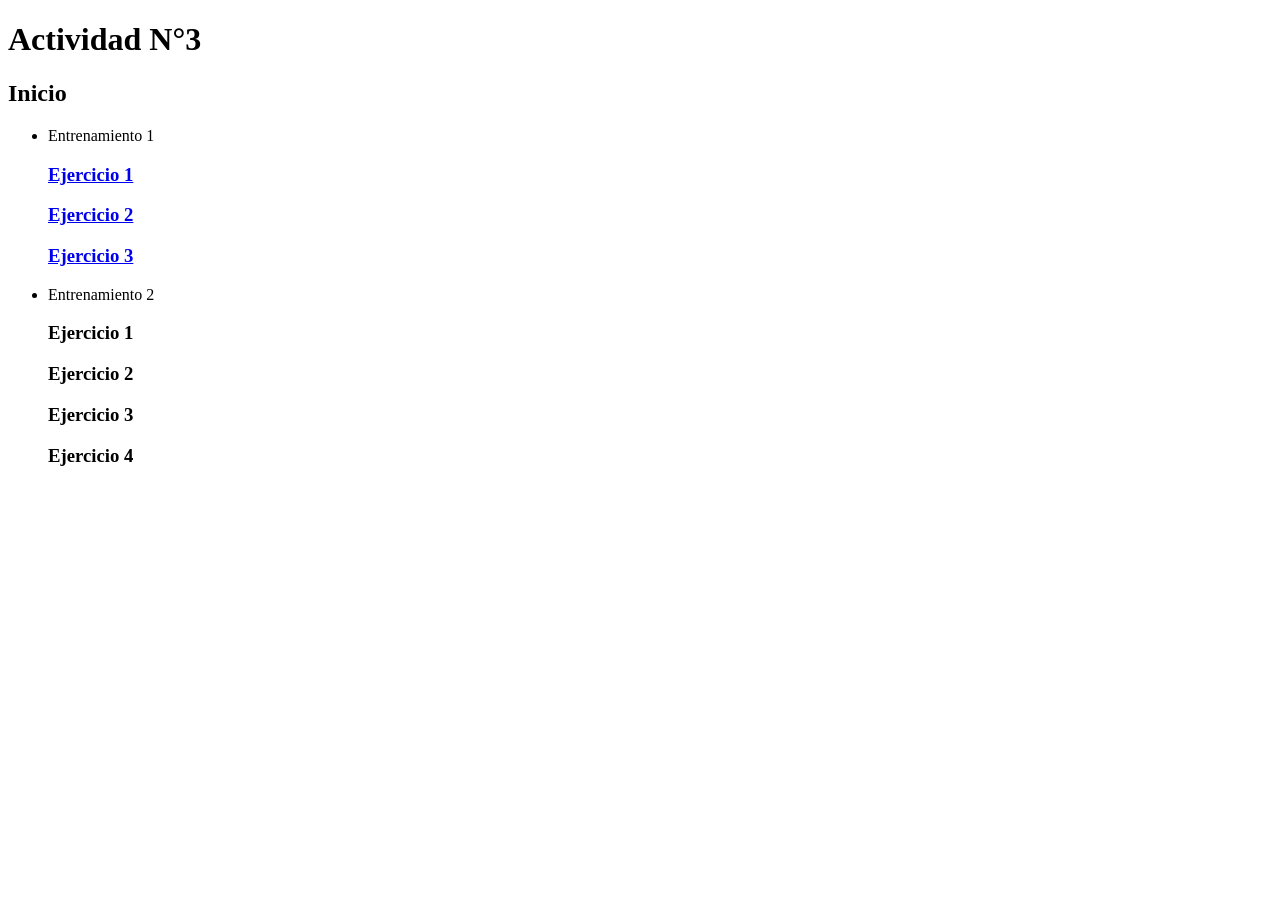
<file: index.html>
<!DOCTYPE html>
<html lang="es">
<head>
    <meta charset="UTF-8">
    <meta name="viewport" content="width=device-width, initial-scale=1.0">
    <title> Actividad 3 PW1 </title>
</head>
<body>
    <header>
        <h1> Actividad N°3 </h1>
    </header>
    <nav>
    <h1> Inicio </h1>
    <ul>
    <li>Entrenamiento 1</li>
        <a href="./entrenamiento_01/ejecicio_01/index.html"><h3>Ejercicio 1</h3></a>
        <a href="./entrenamiento_01/ejercicio_02/index.html"><h3>Ejercicio 2</h3></a>
        <a href="./entrenamiento_01/ejercicio_03/index.html"><h3>Ejercicio 3</h3></a>

    <li>Entrenamiento 2</li>
        <a href="Entrenamiento 2/Modelo 1/index.html"></a><h3>Ejercicio 1</h3></a>
        <a href="Entrenamiento 2/Modelo 2/index.html"></a><h3>Ejercicio 2</h3></a>
        <a href="Entrenamiento 2/Modelo 3/index.html"></a><h3>Ejercicio 3</h3></a>
        <a href="Entrenamiento 2/Modelo 4/index.html"></a><h3>Ejercicio 4</h3></a>
           </ul>
    </nav>

</body>
</html>
</file>
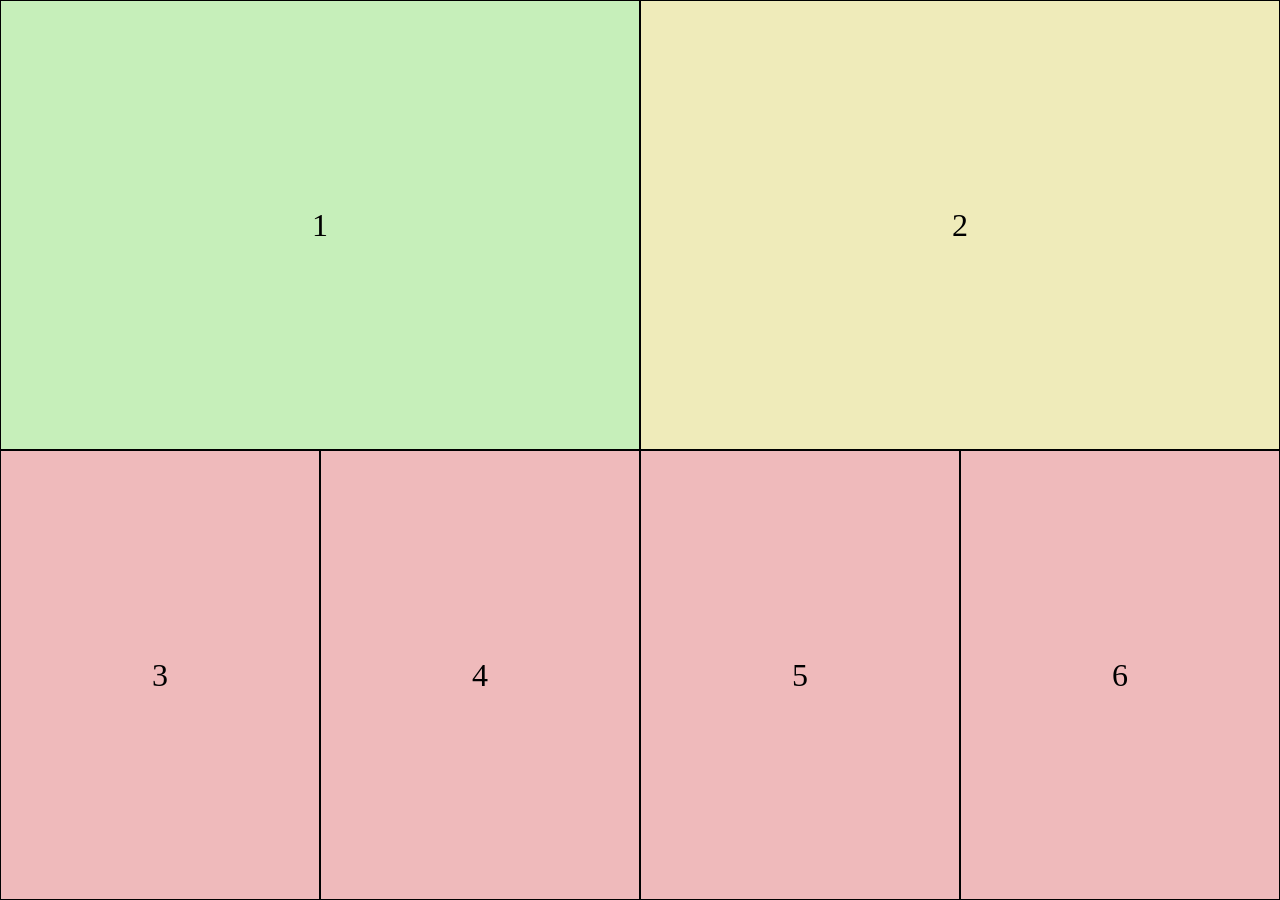
<file: Entrenamiento 2/Modelo 1/index.html>
<!DOCTYPE html>
<html lang="en">
<head>
    <meta charset="UTF-8">
    <meta name="viewport" content="width=device-width, initial-scale=1.0">
    <title>Modelo 1</title>
    <link rel="stylesheet" type="text/css" href="style.css">
</head>
<body>
    <div class="content">
        <div class="grid">
            <div class="box a"> 1 </div>
            <div class="box b"> 2 </div>
            <div class="box c"> 3 </div>
            <div class="box d"> 4 </div>
            <div class="box e"> 5 </div>
            <div class="box f"> 6 </div>
        </div>
    </div>
</body>
</html>
</file>
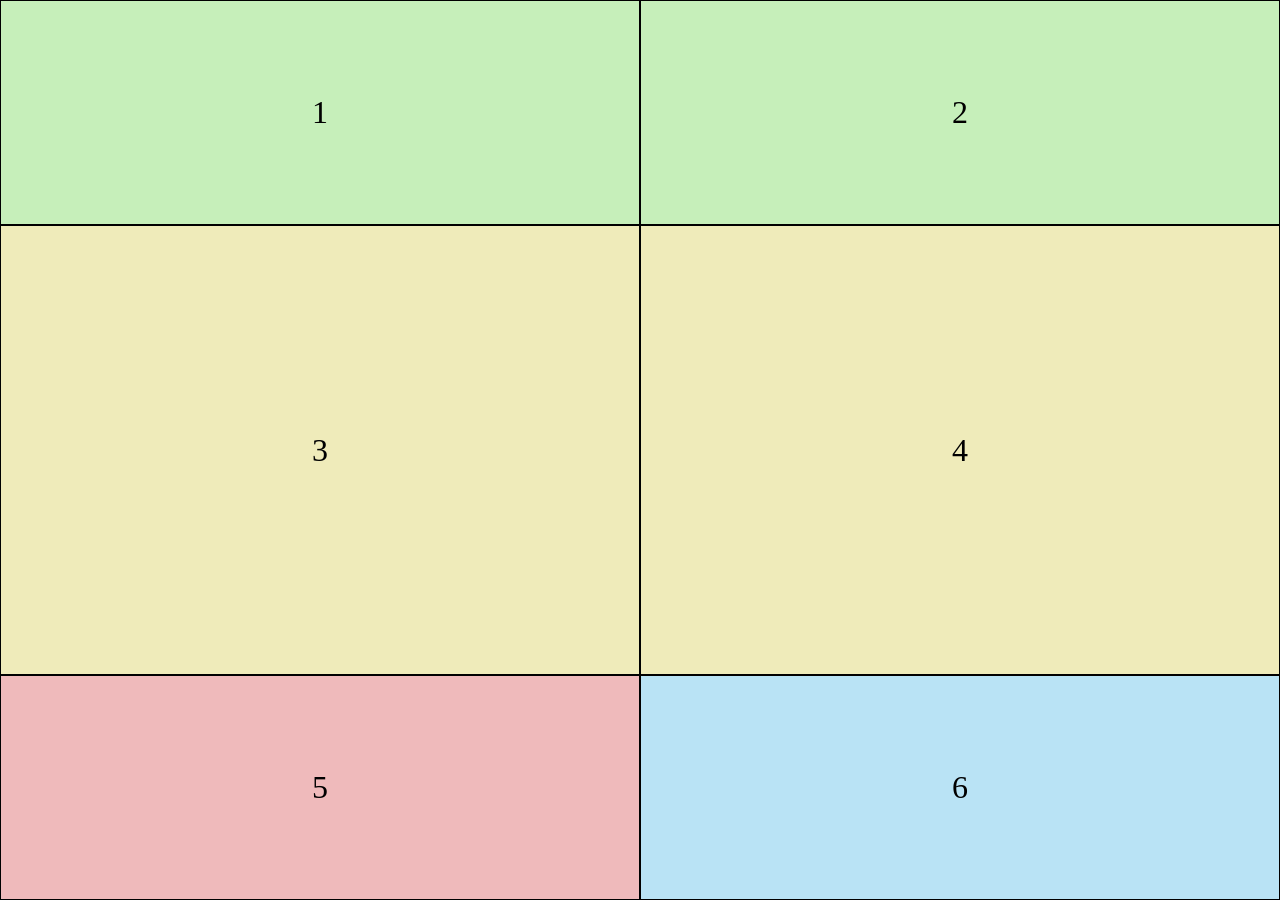
<file: Entrenamiento 2/Modelo 2/index.html>
<!DOCTYPE html>
<html lang="en">
<head>
    <meta charset="UTF-8">
    <meta name="viewport" content="width=device-width, initial-scale=1.0">
    <title>Modelo 2</title>
    <link rel="stylesheet"  href="style.css">
</head>
<body>
    <div class="content">
        <div class="grid">
            <div class="box a">1</div>
            <div class="box b">2</div>
            <div class="box c">3</div>
            <div class="box d">4</div>
            <div class="box e">5</div>
            <div class="box f">6</div>
        </div>
    </div>
</body>
</html>
</file>
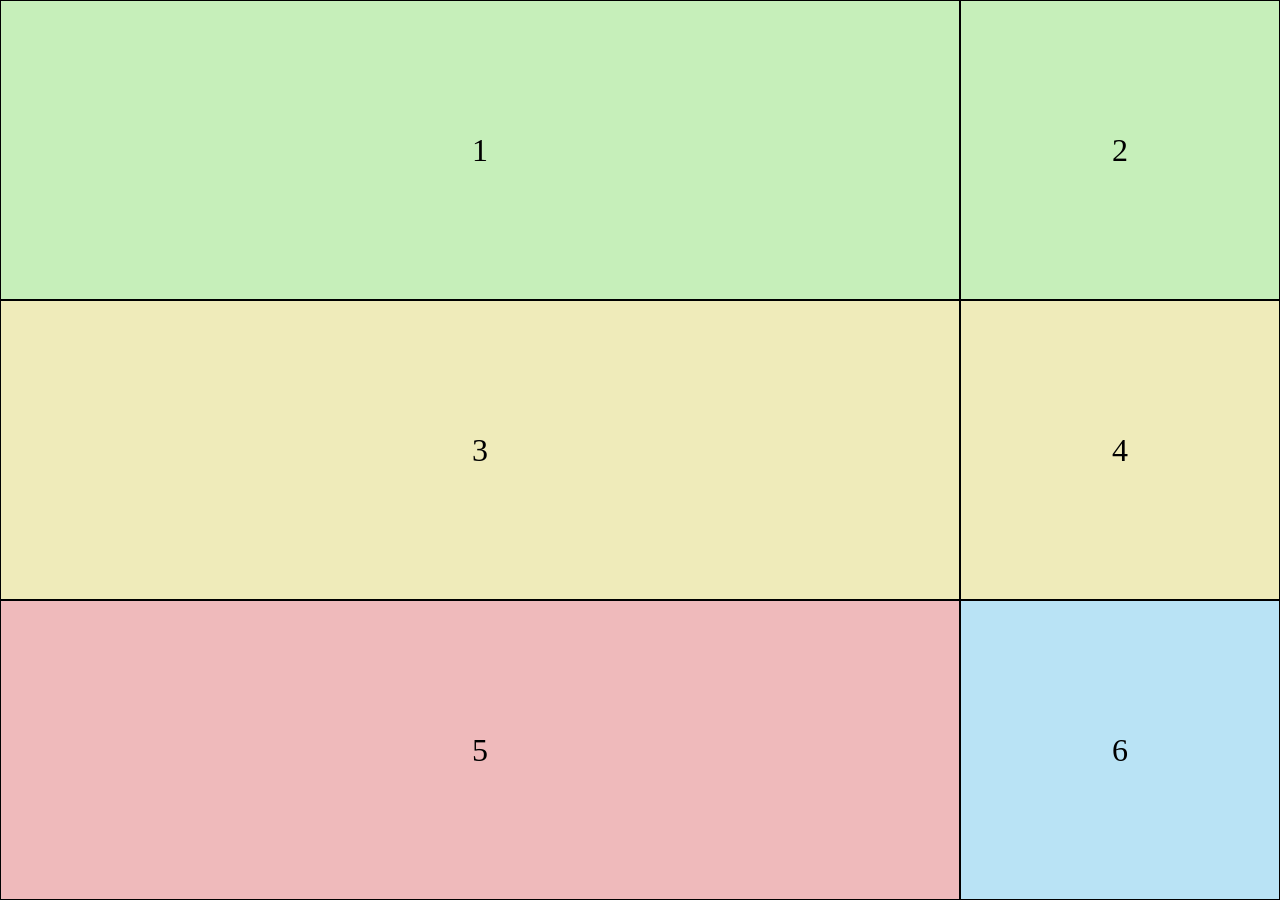
<file: Entrenamiento 2/Modelo 3/index.html>
<!DOCTYPE html>
<html lang="en">
<head>
    <meta charset="UTF-8">
    <meta name="viewport" content="width=device-width, initial-scale=1.0">
    <title>Modelo 3</title>
    <link rel="stylesheet" href="style.css"
</head>
<body>
    <div class="grid">
        <div class="box a">1</div>
        <div class="box b">2</div>
        <div class="box c">3</div>
        <div class="box d">4</div>
        <div class="box e">5</div>
        <div class="box f">6</div>
    </div>
</body>
</html>
</file>
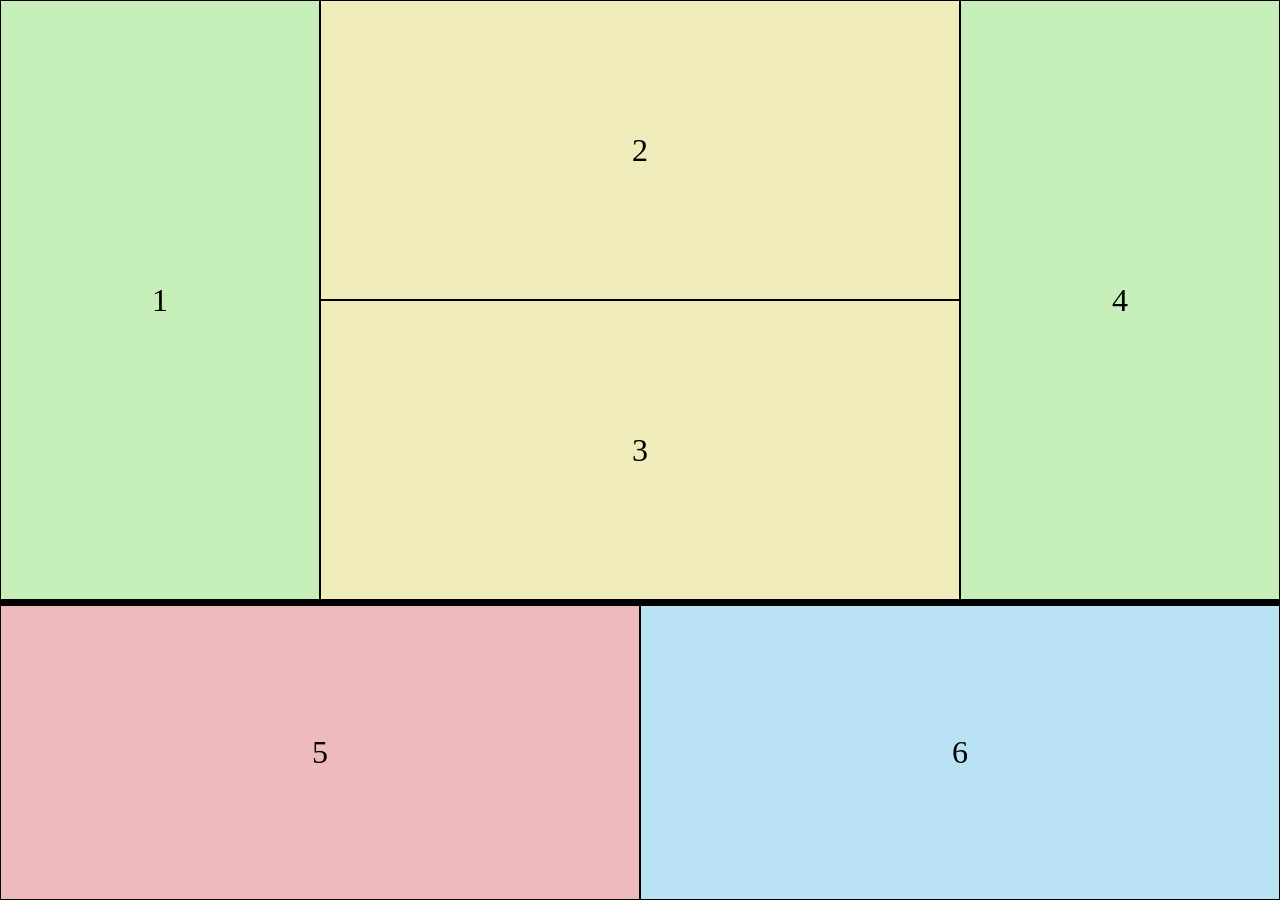
<file: Entrenamiento 2/Modelo 4/index.html>
<!DOCTYPE html>
<html lang="en">
<head>
    <meta charset="UTF-8">
    <meta name="viewport" content="width=device-width, initial-scale=1.0">
    <title>Modelo 4</title>
    <link rel="stylesheet" href="style.css">
</head>
<body>
     <div class="grid">
        <div class="box a">1</div>
        <div class="box b">2</div>
        <div class="box c">3</div>
        <div class="box d">4</div>
        <div class="box e">5</div>
        <div class="box f">6</div>
    </div>
</body>
</html>
</file>
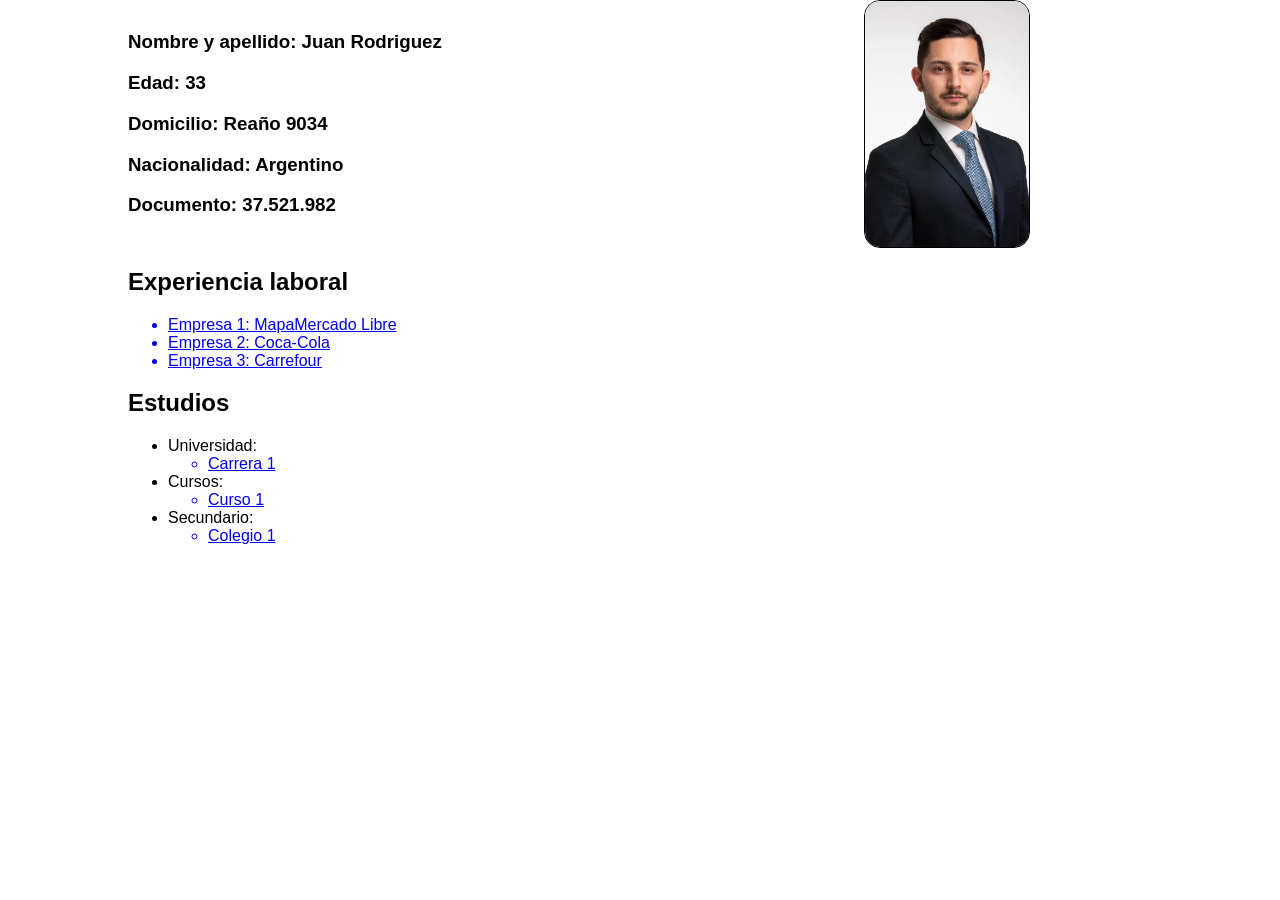
<file: entrenamiento_01/ejecicio_01/index.html>
<!DOCTYPE html>
<html lang="es">
<head>
    <meta charset="UTF-8">
    <meta name="viewport" content="width=device-width, initial-scale=1.0">
    <link rel="stylesheet" href="styles.css">
    <title>ejercicio_01</title>
</head>
<body >
    <main class="contenedor">
    <section class="encabezado">
    
    <section class="dato">
        <h3>Nombre y apellido: Juan Rodriguez </h3>
        <h3>Edad: 33 </h3>
        <h3>Domicilio: Reaño 9034 </h3>
        <h3>Nacionalidad: Argentino</h3>
        <h3>Documento: 37.521.982</h3>
    </section>

    <section class="imagen">

        <img  src="./imagenes/Foto-CV-Hombre.webp" width="150" alt="Foto-CV-Hombre" />
    </section>
    </section>

    <section>
        <h2>Experiencia laboral</h2>
        <ul>

            <a href="./empresas/empresa01/index.html"><li>Empresa 1: MapaMercado Libre </li></a>
            <a href="./empresas/empresa02/index.html"><li>Empresa 2: Coca-Cola </li></a>
            <a href="./empresas/empresa03/index.html"><li>Empresa 3: Carrefour</li></a>
        </ul>

    </section>

    <section>
        <h2>Estudios</h2>
        <ul>
            <li>Universidad:
                <a href="./estudios/universidad/index.html"><ul><li>Carrera 1</li></ul></a> 
            </li>
            <li>Cursos:
                <a href="./estudios/cursos/index.html"><ul><li>Curso 1</li></ul></a>
            </li>
            <li>Secundario:
                <a href="./estudios/secundario/index.html"><ul><li>Colegio 1</li></ul></a>
            </li>
        </ul>

    </section>



    </main>
</body>
</html>
</file>
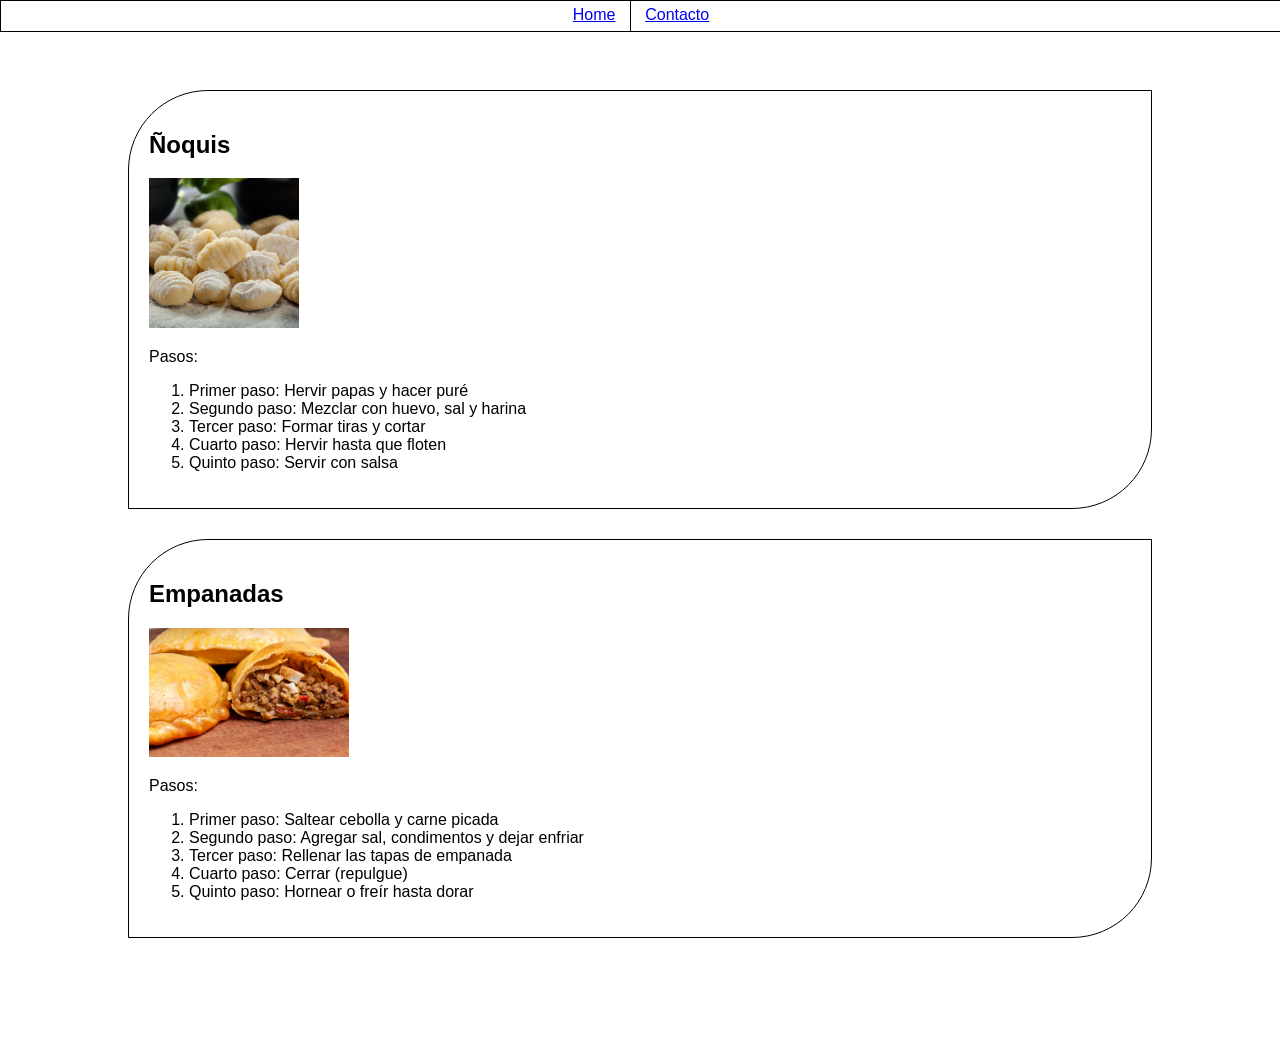
<file: entrenamiento_01/ejercicio_02/index.html>
<!DOCTYPE html>
<html lang="es">
<head>
    <meta charset="UTF-8">
    <meta name="viewport" content="width=device-width, initial-scale=1.0">
    <link rel="stylesheet" href="styles.css">
    <title>ejercicio_02</title>
</head>
<body>
    <nav class="fijo">
        
            <a href="./index.html">Home</a>
            <span class="linea-vertical"></span>
            <a href="./pages/contacto.html">Contacto</a>
        
    </nav>


    <main class="contenedor">
       <section>
        <article class="receta">
        
            <p><h2>Ñoquis</h2></p>
        
            <div><img src="./imagenes/noquis.jpg" width="150" alt="noquis"></div>

            <p>Pasos: </p>
            <ol>
                <li>Primer paso: Hervir papas y hacer puré</li>
                <li>Segundo paso: Mezclar con huevo, sal y harina</li>
                <li>Tercer paso: Formar tiras y cortar</li>
                <li>Cuarto paso: Hervir hasta que floten</li>
                <li>Quinto paso: Servir con salsa</li>

            </ol>


        </article>

        <article class="receta">
            
            <p><h2>Empanadas</h2></p>

            <div><img src="./imagenes/empanadas.jpg" width="200" alt="empanadas"></div>
        
            <p>Pasos: </p>
            <ol>
                <li>Primer paso: Saltear cebolla y carne picada</li>
                <li>Segundo paso: Agregar sal, condimentos y dejar enfriar</li>
                <li>Tercer paso: Rellenar las tapas de empanada</li>
                <li>Cuarto paso: Cerrar (repulgue)</li>
                <li>Quinto paso: Hornear o freír hasta dorar</li>

            </ol>


        </article>
        </section>

    </main>

    <footer class="fijo">
        <p>Todos los derechos reservados</p> 
    </footer>
    
</body>
</html>
</file>
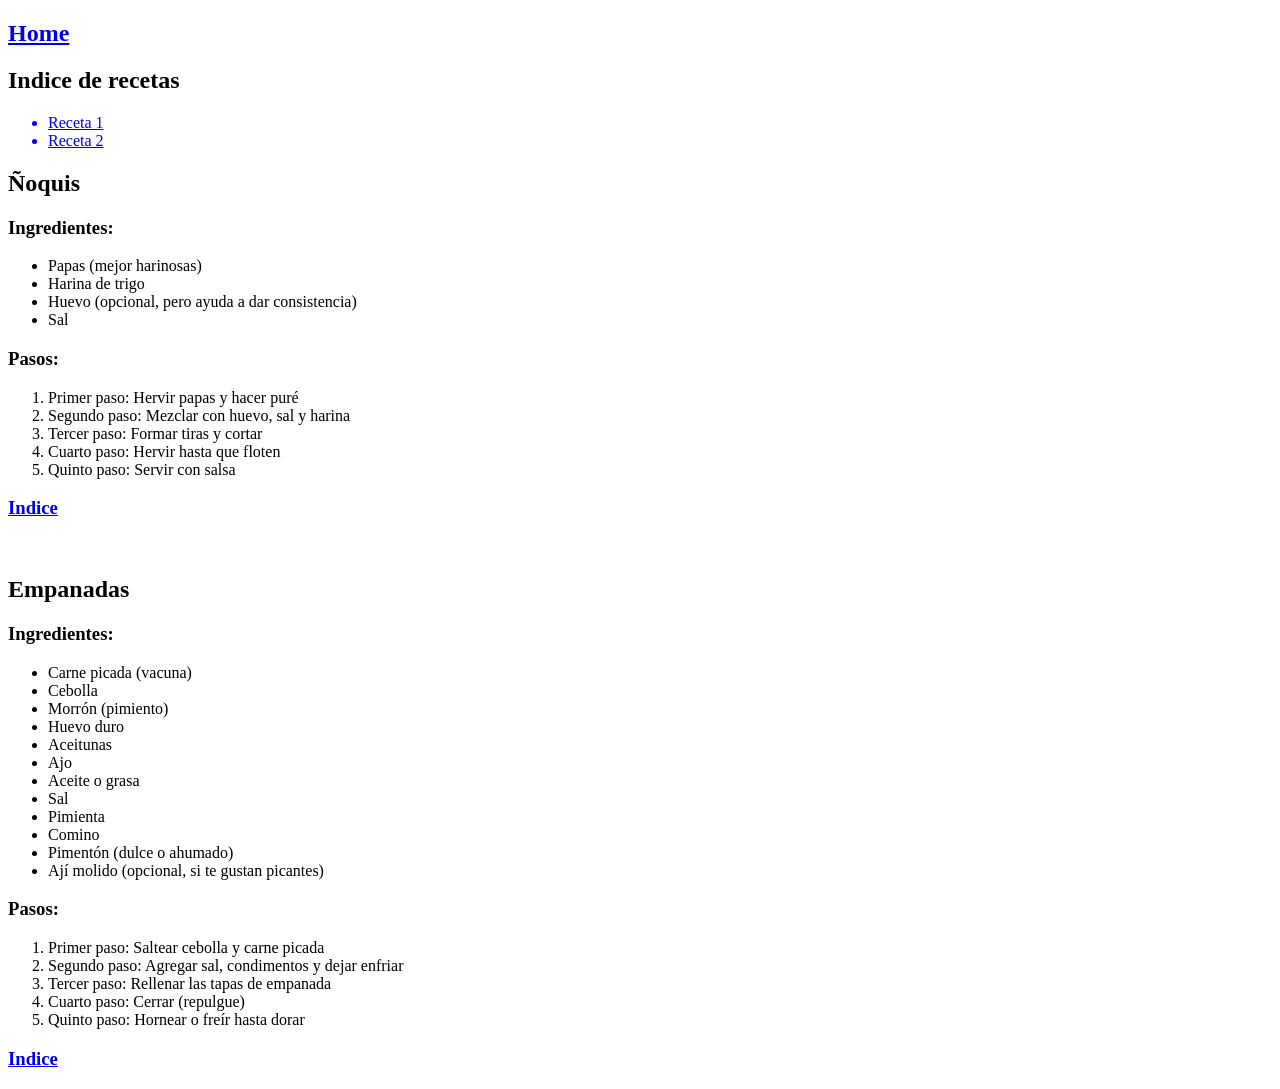
<file: entrenamiento_01/ejercicio_03/index.html>
<!DOCTYPE html>
<html lang="es">
<head>
    <meta charset="UTF-8">
    <meta name="viewport" content="width=device-width, initial-scale=1.0">
    <title>ejercicio_03</title>
</head>
<body>
    <nav>
        <a href="./index.html"><h2>Home</h2></a>

    </nav>

    <main>
        <section>
            <h2>Indice de recetas</h2>

            <ul>
                <a href="#receta1"><li>Receta 1</li></a>
                <a href="#receta2"><li>Receta 2</li></a>
                

            </ul>

        </section>

        <section id="receta1">
            <p><h2>Ñoquis</h2></p>
            <article>
                <h3>Ingredientes:</h3>
                <ul>
                    <li>Papas (mejor harinosas)</li>
                    <li>Harina de trigo</li>
                    <li>Huevo (opcional, pero ayuda a dar consistencia)</li>
                    <li>Sal</li>
                </ul>

                    <h3>Pasos: </h3>
              <ol>
                 <li>Primer paso: Hervir papas y hacer puré</li>
                  <li>Segundo paso: Mezclar con huevo, sal y harina</li>
                  <li>Tercer paso: Formar tiras y cortar</li>
                 <li>Cuarto paso: Hervir hasta que floten</li>
                 <li>Quinto paso: Servir con salsa</li>

            </ol>

            <div><a href="#"><h3>Indice</h3></a></div>

            </article>
        </section>

        <br>

        <section id="receta2">
            <p><h2>Empanadas</h2></p>
            
            <article>
                
                <h3>Ingredientes:</h3>
                <ul>
                    <li>Carne picada (vacuna)</li>
                    <li>Cebolla</li>
                    <li>Morrón (pimiento)</li>
                    <li>Huevo duro</li>
                    <li>Aceitunas</li>
                    <li>Ajo</li>
                    <li>Aceite o grasa</li>
                    <li>Sal</li>
                    <li>Pimienta</li>
                    <li>Comino</li>
                    <li>Pimentón (dulce o ahumado)</li>
                    <li>Ají molido (opcional, si te gustan picantes)</li>
                </ul>

                    <h3>Pasos: </h3>
              <ol>
                <li>Primer paso: Saltear cebolla y carne picada</li>
                <li>Segundo paso: Agregar sal, condimentos y dejar enfriar</li>
                <li>Tercer paso: Rellenar las tapas de empanada</li>
                <li>Cuarto paso: Cerrar (repulgue)</li>
                <li>Quinto paso: Hornear o freír hasta dorar</li>

            </ol>

            <div><a href="#"><h3>Indice</h3></a></div>
            </article>
        </section>

        

    </main>




</body>
</html>
</file>
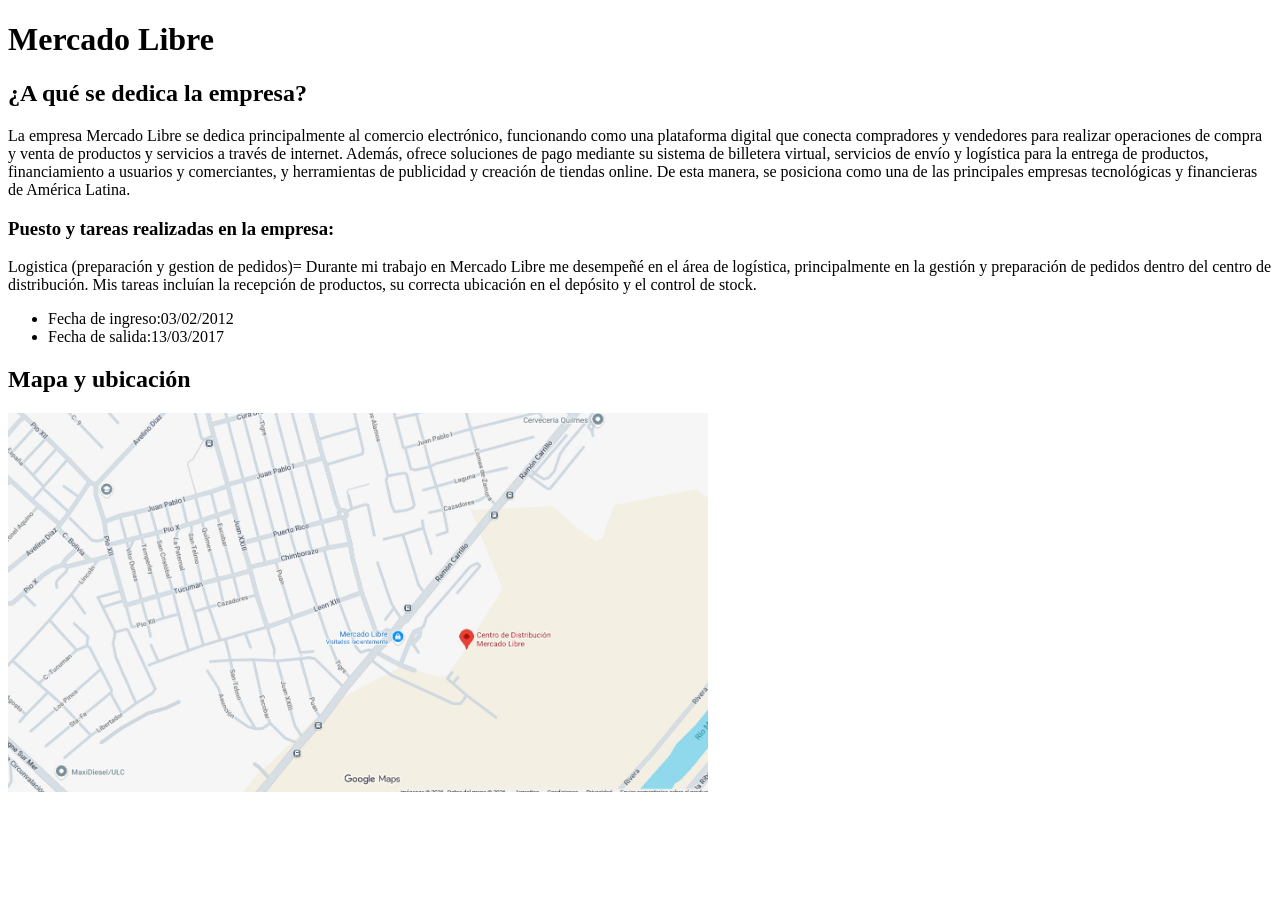
<file: entrenamiento_01/ejecicio_01/empresas/empresa01/index.html>
<!DOCTYPE html>
<html lang="es">
<head>
    <meta charset="UTF-8">
    <meta name="viewport" content="width=device-width, initial-scale=1.0">
    <title>Empresa01</title>
</head>
<body>
    <header> <h1>Mercado Libre</h1></header>

    <section> 
        <h2>¿A qué se dedica la empresa?</h2>
        <p>La empresa Mercado Libre se dedica principalmente al comercio electrónico, funcionando como una plataforma digital que conecta compradores y vendedores para realizar operaciones de compra y venta de productos y servicios a través de internet. Además, ofrece soluciones de pago mediante su sistema de billetera virtual, servicios de envío y logística para la entrega de productos, financiamiento a usuarios y comerciantes, y herramientas de publicidad y creación de tiendas online. De esta manera, se posiciona como una de las principales empresas tecnológicas y financieras de América Latina.</p>
        
        <h3>Puesto y tareas realizadas en la empresa:</h3>
        <p>Logistica (preparación y gestion de pedidos)= Durante mi trabajo en Mercado Libre me desempeñé en el área de logística, principalmente en la gestión y preparación de pedidos dentro del centro de distribución. Mis tareas incluían la recepción de productos, su correcta ubicación en el depósito y el control de stock.</p>

        <ul>
            <li>Fecha de ingreso:03/02/2012 </li>
            <li>Fecha de salida:13/03/2017</li>
        </ul>
    </section>
    <section>
        <h2>Mapa y ubicación</h2>
        <img src="./imagenes/MapaMercadoLibre.jpg" width="700" alt="MapaMercadoLibre">
    </section>
    
</body>
</html>
</file>
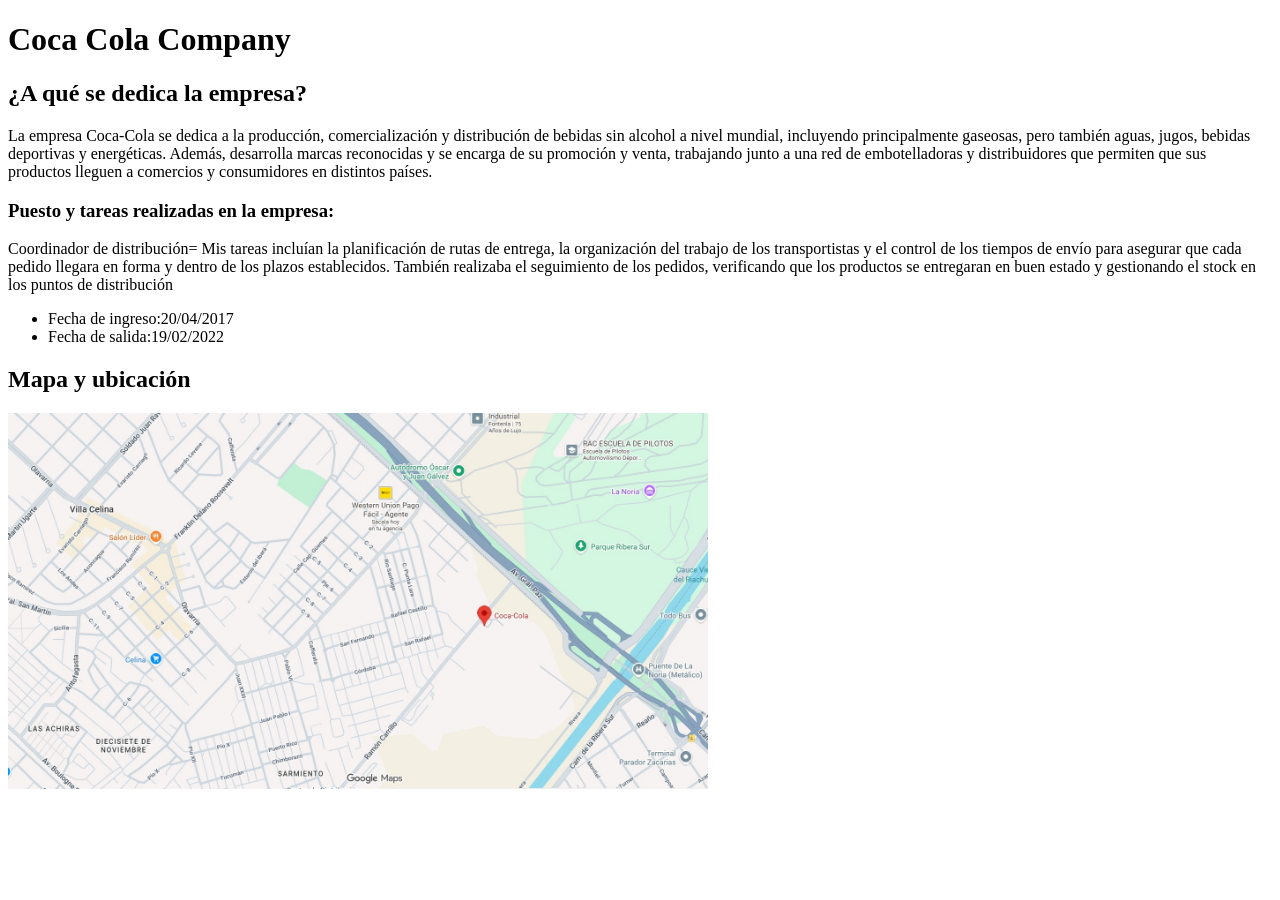
<file: entrenamiento_01/ejecicio_01/empresas/empresa02/index.html>
<!DOCTYPE html>
<html lang="es">
<head>
    <meta charset="UTF-8">
    <meta name="viewport" content="width=device-width, initial-scale=1.0">
    <title>Empresa02</title>
</head>
<body>
    <header> <h1>Coca Cola Company</h1></header>

    <section> 
        <h2>¿A qué se dedica la empresa?</h2>
        <p>La empresa Coca-Cola se dedica a la producción, comercialización y distribución de bebidas sin alcohol a nivel mundial, incluyendo principalmente gaseosas, pero también aguas, jugos, bebidas deportivas y energéticas. Además, desarrolla marcas reconocidas y se encarga de su promoción y venta, trabajando junto a una red de embotelladoras y distribuidores que permiten que sus productos lleguen a comercios y consumidores en distintos países.</p>
        
        <h3>Puesto y tareas realizadas en la empresa:</h3>
        <p>Coordinador de distribución= Mis tareas incluían la planificación de rutas de entrega, la organización del trabajo de los transportistas y el control de los tiempos de envío para asegurar que cada pedido llegara en forma y dentro de los plazos establecidos. También realizaba el seguimiento de los pedidos, verificando que los productos se entregaran en buen estado y gestionando el stock en los puntos de distribución</p>

        <ul>
            <li>Fecha de ingreso:20/04/2017 </li>
            <li>Fecha de salida:19/02/2022</li>
        </ul>
    </section>
    <section>
        <h2>Mapa y ubicación</h2>
        <img src="./imagenes/mapaCocaCola.jpg" width="700" alt="Mapa Coca-Cola">
    </section>
    
</body>
</html>
</file>
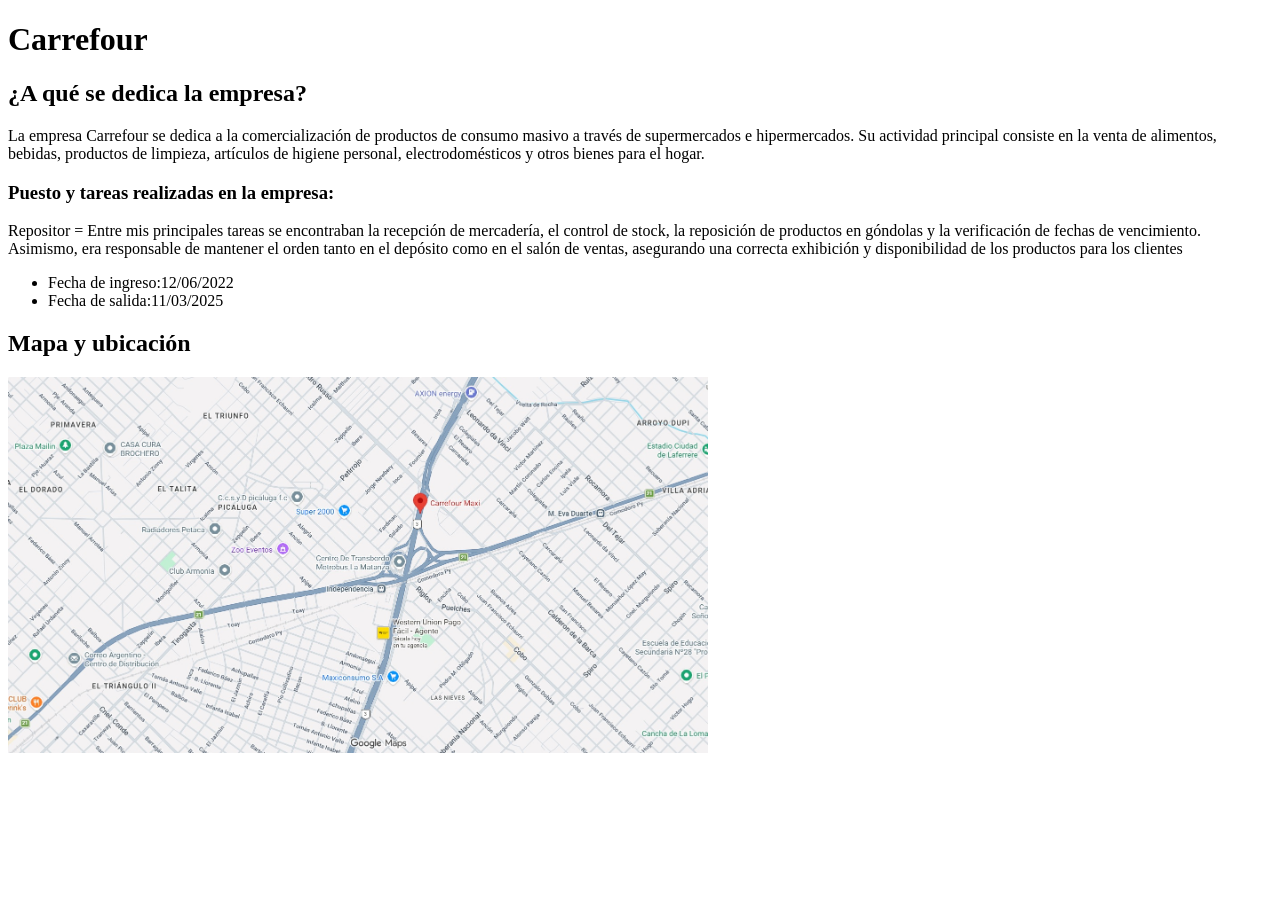
<file: entrenamiento_01/ejecicio_01/empresas/empresa03/index.html>
<!DOCTYPE html>
<html lang="es">
<head>
    <meta charset="UTF-8">
    <meta name="viewport" content="width=device-width, initial-scale=1.0">
    <title>Empresa03</title>
</head>
<body>
    <header> <h1>Carrefour</h1></header>

    <section> 
        <h2>¿A qué se dedica la empresa?</h2>
        <p>La empresa Carrefour se dedica a la comercialización de productos de consumo masivo a través de supermercados e hipermercados. Su actividad principal consiste en la venta de alimentos, bebidas, productos de limpieza, artículos de higiene personal, electrodomésticos y otros bienes para el hogar.</p>
        
        <h3>Puesto y tareas realizadas en la empresa:</h3>
        <p>Repositor = Entre mis principales tareas se encontraban la recepción de mercadería, el control de stock, la reposición de productos en góndolas y la verificación de fechas de vencimiento. Asimismo, era responsable de mantener el orden tanto en el depósito como en el salón de ventas, asegurando una correcta exhibición y disponibilidad de los productos para los clientes</p>

        <ul>
            <li>Fecha de ingreso:12/06/2022 </li>
            <li>Fecha de salida:11/03/2025</li>
        </ul>
    </section>
    <section>
        <h2>Mapa y ubicación</h2>
        <img src="./imagenes/mapaCarrefour.jpg" width="700" alt="mapaCarrefour">
    </section>
    
</body>
</html>
</file>
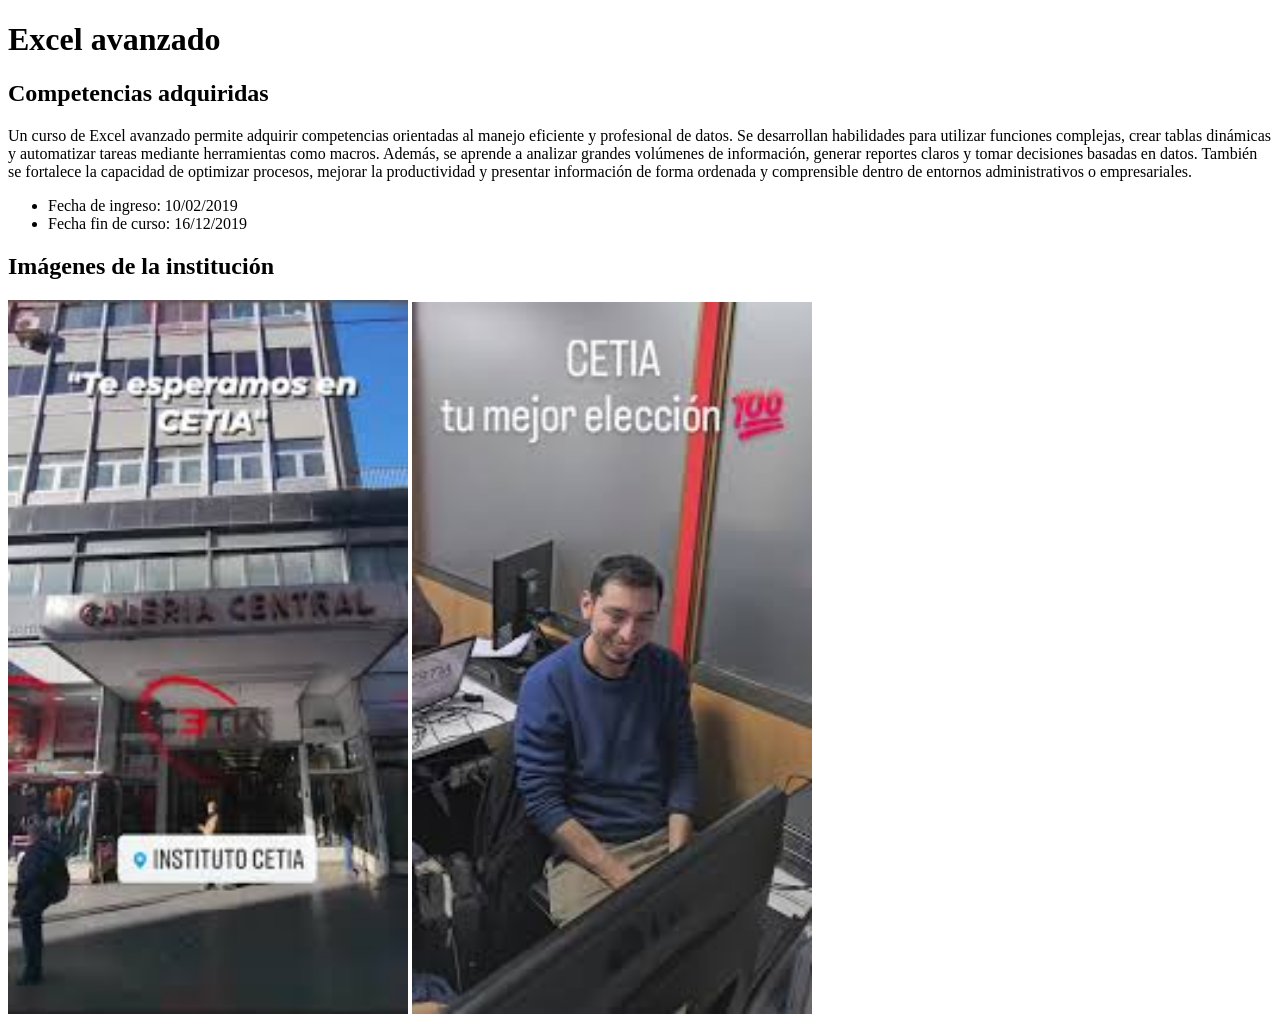
<file: entrenamiento_01/ejecicio_01/estudios/cursos/index.html>
<!DOCTYPE html>
<html lang="es">
<head>
    <meta charset="UTF-8">
    <meta name="viewport" content="width=device-width, initial-scale=1.0">
    <title>Carrera01</title>
</head>
<body>
    <header> <h1>Excel avanzado</h1></header>

    <section> 
        <h2>Competencias adquiridas</h2>
        <p>Un curso de Excel avanzado permite adquirir competencias orientadas al manejo eficiente y profesional de datos. Se desarrollan habilidades para utilizar funciones complejas, crear tablas dinámicas y automatizar tareas mediante herramientas como macros. Además, se aprende a analizar grandes volúmenes de información, generar reportes claros y tomar decisiones basadas en datos. También se fortalece la capacidad de optimizar procesos, mejorar la productividad y presentar información de forma ordenada y comprensible dentro de entornos administrativos o empresariales.</p>
        
        <ul>
            <li>Fecha de ingreso: 10/02/2019 </li>
            <li>Fecha fin de curso: 16/12/2019</li>
        </ul>
    </section>
    <section>
        <h2>Imágenes de la institución</h2>
        <img src="./imagenes/entrada cetia.jfif" width="400" alt="entrada cetia">
        <img src="./imagenes/aula cetia.jfif" width="400" alt="aulas">
    </section>
    
</body>
</html>
</file>
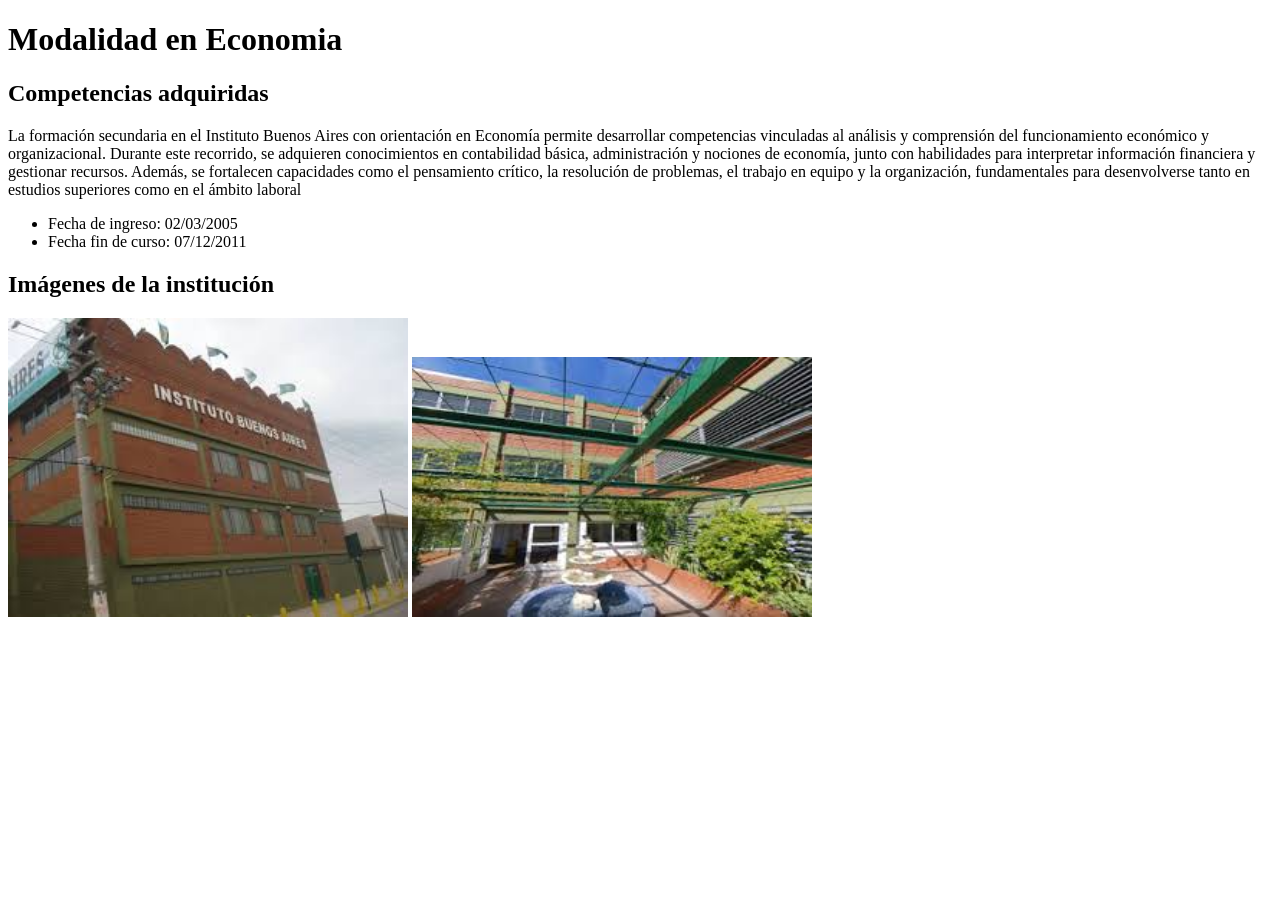
<file: entrenamiento_01/ejecicio_01/estudios/secundario/index.html>
<!DOCTYPE html>
<html lang="es">
<head>
    <meta charset="UTF-8">
    <meta name="viewport" content="width=device-width, initial-scale=1.0">
    <title>Carrera01</title>
</head>
<body>
    <header> <h1>Modalidad en Economia</h1></header>

    <section> 
        <h2>Competencias adquiridas</h2>
        <p>La formación secundaria en el Instituto Buenos Aires con orientación en Economía permite desarrollar competencias vinculadas al análisis y comprensión del funcionamiento económico y organizacional. Durante este recorrido, se adquieren conocimientos en contabilidad básica, administración y nociones de economía, junto con habilidades para interpretar información financiera y gestionar recursos. Además, se fortalecen capacidades como el pensamiento crítico, la resolución de problemas, el trabajo en equipo y la organización, fundamentales para desenvolverse tanto en estudios superiores como en el ámbito laboral</p>
        
        <ul>
            <li>Fecha de ingreso: 02/03/2005 </li>
            <li>Fecha fin de curso: 07/12/2011</li>
        </ul>
    </section>
    <section>
        <h2>Imágenes de la institución</h2>
        <img src="./imagenes/establecimiento iba.jfif" width="400" alt="establecimiento">
        <img src="./imagenes/aulas iba.jfif" width="400" alt="aulas">
    </section>
    
</body>
</html>
</file>
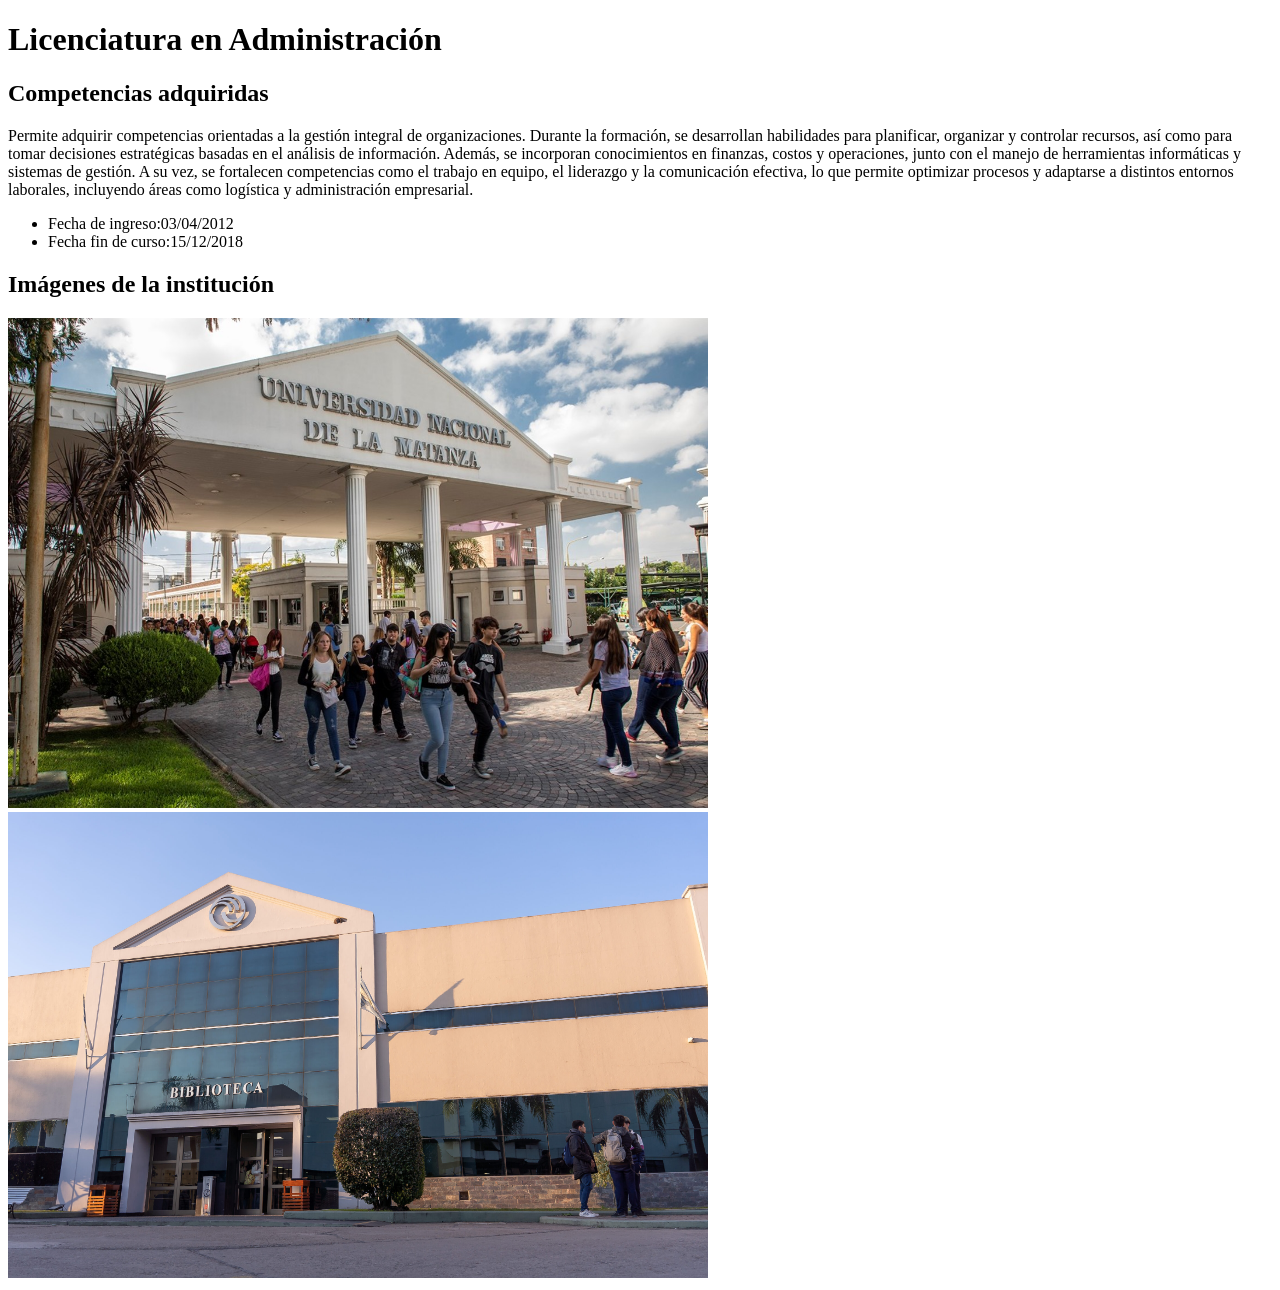
<file: entrenamiento_01/ejecicio_01/estudios/universidad/index.html>
<!DOCTYPE html>
<html lang="es">
<head>
    <meta charset="UTF-8">
    <meta name="viewport" content="width=device-width, initial-scale=1.0">
    <title>Carrera01</title>
</head>
<body>
    <header> <h1>Licenciatura en Administración</h1></header>

    <section> 
        <h2>Competencias adquiridas</h2>
        <p>Permite adquirir competencias orientadas a la gestión integral de organizaciones. Durante la formación, se desarrollan habilidades para planificar, organizar y controlar recursos, así como para tomar decisiones estratégicas basadas en el análisis de información. Además, se incorporan conocimientos en finanzas, costos y operaciones, junto con el manejo de herramientas informáticas y sistemas de gestión. A su vez, se fortalecen competencias como el trabajo en equipo, el liderazgo y la comunicación efectiva, lo que permite optimizar procesos y adaptarse a distintos entornos laborales, incluyendo áreas como logística y administración empresarial.</p>
        
        <ul>
            <li>Fecha de ingreso:03/04/2012 </li>
            <li>Fecha fin de curso:15/12/2018</li>
        </ul>
    </section>
    <section>
        <h2>Imágenes de la institución</h2>
        <img src="./imagenes/entrada unlam.jpg" width="700" alt="entrada unlam">
        <img src="./imagenes/biblioteca unlam.jpg" width="700" alt="biblioteca unlam">
    </section>
    
</body>
</html>
</file>
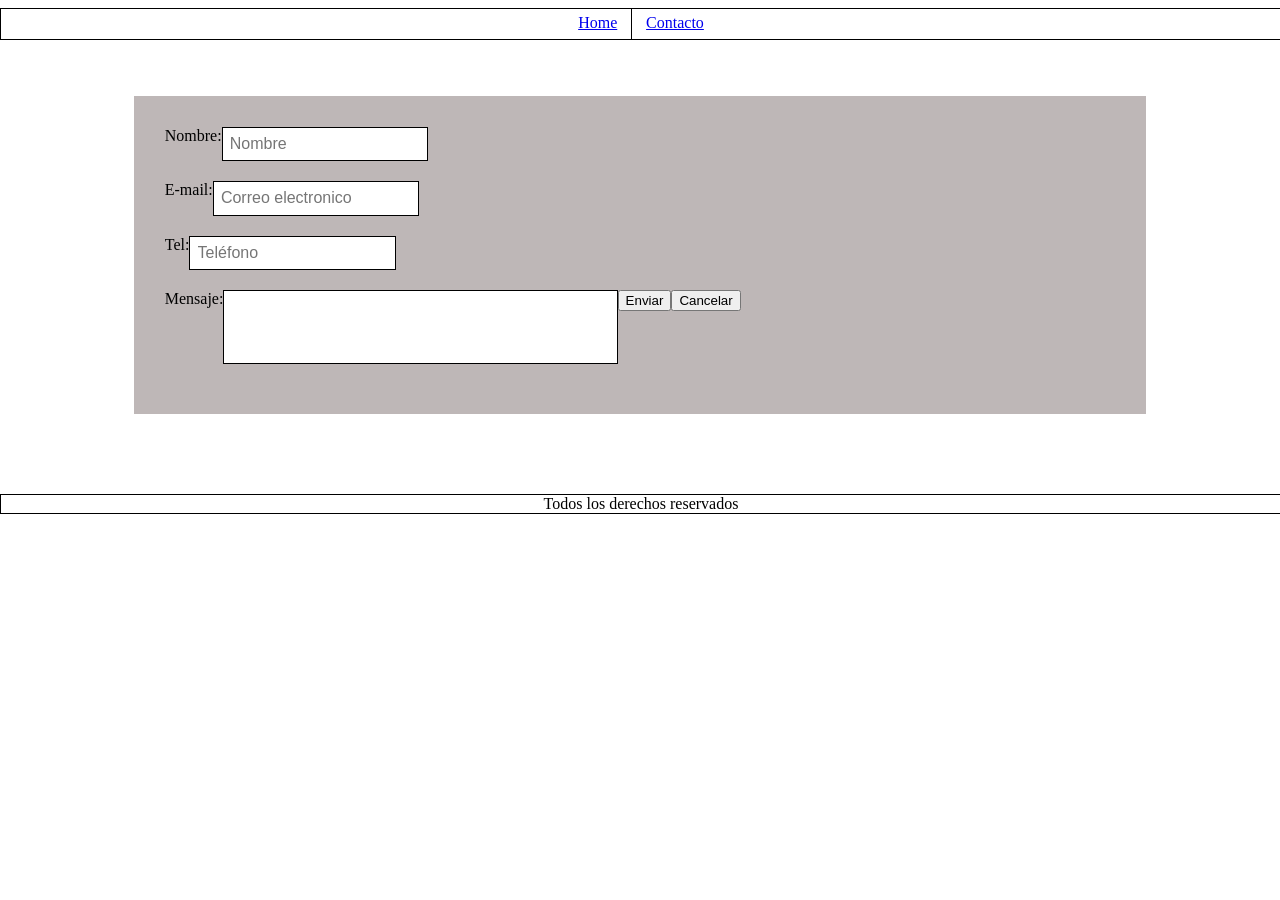
<file: entrenamiento_01/ejercicio_02/pages/contacto.html>
<!DOCTYPE html>
<html lang="es">
<head>
    <meta charset="UTF-8">
    <meta name="viewport" content="width=device-width, initial-scale=1.0">
    <link rel="stylesheet" href="styles.css">
    <title>Contacto</title>
</head>
<body>
    <nav class="fijo">
        
            <a href="../index.html">Home</a>
            <span class="linea-vertical"></span>
            <a href="./contacto.html">Contacto</a>
        
    </nav>

    <main class="contenedor">
        <section>
            <div>
            
                <form action="" method="post">
                    <div class="campo">
                    <label for="Nombre:">Nombre:</label>
                        <input 
                            type="Nombre"
                            id="Nombre"
                            name="Nombre"
                            placeholder="Nombre"
                            required>
                    </div>
                    <div class="campo">
                    <label for="email:">E-mail:</label> 
                        <input 
                            type="email"
                            id="email"
                            name="email"
                            placeholder="Correo electronico"
                            required>
                    </div>
                    
                    <div class="campo">
                    <label for="telefono">Tel:</label>
                        <input 
                            type="tel"
                            id="telefono"
                            name="telefono"
                            placeholder="Teléfono"
                            required>
                    </div>

                    <div class="campo">
                    <label for="Mensaje">Mensaje:</label>
                        <textarea name="Mensaje" cols="30" rows="4" id="Mensaje"  required></textarea> 
                    

                        <button>Enviar</button>
                        <button>Cancelar</button>
                    </div>

                </form>
            </div>
                
        </section>
    </main>


<footer class="fijo">Todos los derechos reservados</footer>
</file>
<file: Entrenamiento 2/Modelo 1/style.css>
body{
    margin: 0;
}
.content{
    width: 100%;
    height: 100vh;
   
}
.grid{
    display: grid;
    width: 100%;
    height: 100%;
    grid-template-columns: repeat(4, 1fr);
    grid-template-rows: 1fr 1fr;
    
}
.box{
    border: 0.05em solid black;
    display: flex;
    justify-content: center;
    align-items: center;
    font-size: 2em;
}
.a{ 
    grid-column: 1/3;
    grid-row: 1;
    background-color: rgb(198, 239, 186);
    
}
.b{
    grid-column: 3/5;
    grid-row: 1;
    background-color: rgb(239, 235, 186);
}
.c{
    grid-column: 1;
    grid-row: 2;
    background-color: rgb(239, 186, 187);
    
}
.d{
    grid-column: 2;
    grid-row: 2;
    background-color:  rgb(239, 186, 187);
}
.e{
    grid-column: 3;
    grid-row: 2;
    background-color: rgb(239, 186, 187);
}
.f{
    grid-column: 4;
    grid-row: 2;
   background-color: rgb(239, 186, 187);
}

@media (max-width: 37.5em){
    .grid{
    grid-template-columns: 1fr 1fr;
    grid-template-rows: repeat(4,1fr);
    }
    
    .a{
    grid-column: 1/3;
    grid-row: 1;
    margin-bottom: 1em;
    }

    .b{
    grid-column: 1/3;
    grid-row: 2;
    }

    .c{
    grid-column: 1/2;
    grid-row: 3;
    }

    .d{
    grid-column: 2/3;
    grid-row: 3;
    }

    .e{
    grid-column: 1/2;
    grid-row: 4;
    }

    .f{
    grid-column: 2/3;
    grid-row: 4;
    }

}
</file>
<file: Entrenamiento 2/Modelo 2/style.css>
body{
    margin: 0;
    
}
.content{
    width: 100%;
    height: 100vh;
}

.grid{
    display: grid;
    width: 100%;
    height: 100%;
    grid-template-columns: 1fr 1fr;
    grid-template-rows: 1fr 2fr 1fr;
}
.box{
    border: 0.05em solid black;
    display: flex;
    justify-content: center;
    align-items: center;
    font-size: 2em;
}
.a, .b{
    background-color: rgb(198, 239, 186);
}
.c, .d{
    background-color: rgb(239, 235, 186);
    grid-template-rows: 2/4;
}
.e{
    background-color:  rgb(239, 186, 187);
    
}
.f{
    background-color: rgb(185, 227, 245);
    
}

@media(max-width: 37.5em) {
 .grid{   
    display: grid;
    width: 100%;
    height: 100%;
    grid-template-columns: 1fr 1fr;
    grid-template-rows: 2fr 2fr 1fr 1fr 1fr;
    text-align: center;
 }
 


  .a{
    background-color: rgb(198, 239, 186);
    grid-column: 1/3;
    grid-row: 5;
}
.b{
    background-color: rgb(198, 239, 186);
    grid-column: 1/3;
    grid-row: 4;
}
.c{
    background-color: rgb(239, 235, 186);
    grid-column: 1/2;
    grid-row: 3;
    
}
.d{
    background-color: rgb(239, 235, 186);
    grid-column: 2/3;
    grid-row: 3;
}
.e{
    background-color:  rgb(239, 186, 187);
    grid-column: 1/3;
    grid-row: 2;
}.f{
    background-color: rgb(186, 227, 239);
    grid-column: 1/3;
    grid-row: 1;
}
}
</file>
<file: Entrenamiento 2/Modelo 3/style.css>
body{
    margin: 0;
    width: 100%;
    height: 100vh;
}

.grid{
    display: grid;
    width: 100%;
    height: 100%;
    grid-template-columns: 3fr 1fr;
    grid-template-rows: 1fr 1fr 1fr;
}
.box{
    border: 0.05em solid black;
    display: flex;
    justify-content: center;
    align-items: center;
    font-size: 2em;
}
.a{
    background-color: rgb(198, 239, 186);
    grid-column: 1;
    grid-row: 1;
}
.b{
    background-color: rgb(198, 239, 186);
    grid-column: 2;
    grid-row: 1;
}
.c{
    background-color: rgb(239, 235, 186);
    grid-column: 1;
    grid-row: 2;
}
.d{
    background-color: rgb(239, 235, 186);
    grid-column: 2;
    grid-row: 2;
}
.e{
    background-color:  rgb(239, 186, 187);
    grid-column: 1;
    grid-row: 3;
}
.f{
    background-color: rgb(185, 227, 245);
    grid-column: 2;
    grid-row: 3;
}

@media screen and (max-width:37.5em){
    .grid{
    display: grid;
    width: 100%;
    height: 100%;
    grid-template-columns: 1fr;
    grid-template-rows: 1fr 1fr 1fr;
}

.a{
    background-color: rgb(198, 239, 186);
    grid-column: 1;
    grid-row: 1;
}

.c{
    background-color: rgb(239, 235, 186);
    grid-column: 1;
    grid-row: 2;
}

.f{
    background-color: rgb(185, 227, 245);
    grid-column: 1;
    grid-row: 3;
}
.b , .d, .e{
    display: none;
}
}
</file>
<file: Entrenamiento 2/Modelo 4/style.css>
body{
    margin: 0;
    width: 100%;
    height: 100vh;
}

.grid{
    display: grid;
    width: 100%;
    height: 100%;
    grid-template-columns: repeat(4, 1fr);
    grid-template-rows: repeat(3, 1fr);
}
.box{
    border: 0.05em solid black;
    display: flex;
    justify-content: center;
    align-items: center;
    font-size: 2em;
}
.a{
    background-color: rgb(198, 239, 186);
    grid-column: 1;
    grid-row: 1/3;
}
.b{
    background-color: rgb(239, 235, 186);
    grid-column: 2/4;
    grid-row: 1;
}
.c{
    background-color: rgb(239, 235, 186);
    grid-column: 2/4;
    grid-row: 2;
}
.d{
    background-color: rgb(198, 239, 186);
    grid-column: 4;
    grid-row: 1/3;
}
.e{
    background-color:  rgb(239, 186, 187);
    grid-column: 1/3;
    grid-row: 3;
    border-top: 0.2em solid black;
}
.f{
    background-color: rgb(185, 227, 245);
    grid-column: 3/5;
    grid-row: 3;
    border-top: 0.2em solid black;
}


@media (min-width: 37.6em) and (max-width:64em){
    .grid{
    display: grid;
    width: 100%;
    height: 100%;
    grid-template-columns: 1fr 1fr 1fr;
    grid-template-rows: 1fr 1fr 1fr;
    }
    .box{
    border: 0.05em solid black;
    display: flex;
    justify-content: center;
    align-items: center;
    font-size: 2em;
}
    .a{
        background-color: rgb(198, 239, 186);
        grid-column: 1/3;
        grid-row: 1;
        border-right: 0.2em solid black;
    }
    .b{
        background-color: rgb(198, 239, 186);
        grid-column: 3;
        grid-row: 1;
    }
    .c{
        background-color: rgb(239, 235, 186);
        grid-column: 1/3;
        grid-row: 2;
        border-right: 0.2em solid black;
        
    }
    .d{
        background-color: rgb(239, 235, 186);
        grid-column: 3;
        grid-row: 2;
        
    }
    .e{
        background-color: rgb(239, 186, 187);
        grid-column: 1/3;
        grid-row: 3;
    }
    .f{
        background-color: rgb(185, 227, 245);
        grid-column: 3;
        grid-row: 3;
    }
}
@media screen and (max-width: 37.5em){
    .grid{
    display: grid;
    width: 100%;
    height: 100%;
    grid-template-columns: 1fr;
    grid-template-rows: repeat(6, 1fr);
}
    .box{
    border: 0.05em solid black;
    display: flex;
    justify-content: center;
    align-items: center;
    font-size: 2em;
}
.a{
    background-color: rgb(198, 239, 186);
    grid-column: 1;
    grid-row: 1;
}
.b{
    background-color: rgb(198, 239, 186);
    grid-column: 1;
    grid-row: 2;
}
.c{
    background-color: rgb(239, 235, 186);
    grid-column: 1;
    grid-row: 3;
}
.d{
    background-color: rgb(239, 235, 186);
    grid-column: 1;
    grid-row: 4;
}
.e{
    background-color:  rgb(185, 227, 245);
    grid-column: 1;
    grid-row: 5;
}
.f{
    background-color: rgb(239, 186, 187);
    grid-column: 1;
    grid-row: 6;
}
}
</file>
<file: entrenamiento_01/ejecicio_01/styles.css>
.imagen {
    width: 40%;
    display: flex;
    align-content: center;
    justify-content: center; 
    
    
}

body {
    
    font-family: Arial, sans-serif;
    margin: 0;
       
}

.contenedor{
   width: 80%;
   height: 100%; 
   margin: 0 auto;

   
}

.imagen img{
    width: 40%;
    border-radius: 1em;
    border: 0.03em solid;
}

.encabezado {
    display: flex;
    justify-content: space-between;
    align-items: center;
   
}
.dato{
   width: 60%; 
  
}
</file>
<file: entrenamiento_01/ejercicio_02/styles.css>
body {
    margin: 0;
    font-family: Arial, sans-serif;
}

.contenedor{
   padding-top: 7%;
   padding-bottom: 5em;
   width: 80%;
   height: 100%; 
   margin: 0 auto;   
    
}

.fijo{
    position: fixed;
    left: 0;
    width: 100%;
    
    text-align: center;
    border: 0.03em solid;
    z-index: 1000;
    background-color: white;
}

.linea-vertical {
    border-left: 0.12em solid black; 
    height: 1.87em;                
    margin: 0 0.62em;             
    display: inline-block;       
    vertical-align: middle;     
}
.receta{
    border: 0.03em solid;
    padding: 1.25em;
    margin-bottom: 1.87em;
    border-radius: 5em 0 5em 0;
}
</file>
<file: entrenamiento_01/ejercicio_02/pages/styles.css>
.fijo{
    position: fixed;
    left: 0;
    width: 100%;
    
    text-align: center;
    border: 0.03em solid;
    z-index: 1000;
    background-color: white;
}
.linea-vertical {
    border-left: 0.12em solid black; 
    height: 1.87em;                
    margin: 0 0.62em;             
    display: inline-block;       
    vertical-align: middle;     
}
.contenedor{
   padding-top: 7%;
   padding-bottom: 5em;
   width: 80%;
   height: 100%; 
   margin: 0 auto;   
    
}
.campo {
    display: flex;
    align-items: flex-start;
    width: 100%;
    margin-bottom: 1.25em;
}
.campo input, .campo textarea {
    flex: 7;
    border: 0.03em solid #000;
    padding: 0.45em;
   
}
.campo input{
     max-width: 20%;
}
.campo textarea{
     max-width: 40%;
     resize: none;
}
input{
    border: 1px solid #000;
    align-items: center;
    width: 15%;
    padding: 1%;
   font-size: 1em;
    
}
form{
    display: flex;
    flex-direction: column;
    background-color: #beb7b7;
    padding: 3%;
}
</file>
